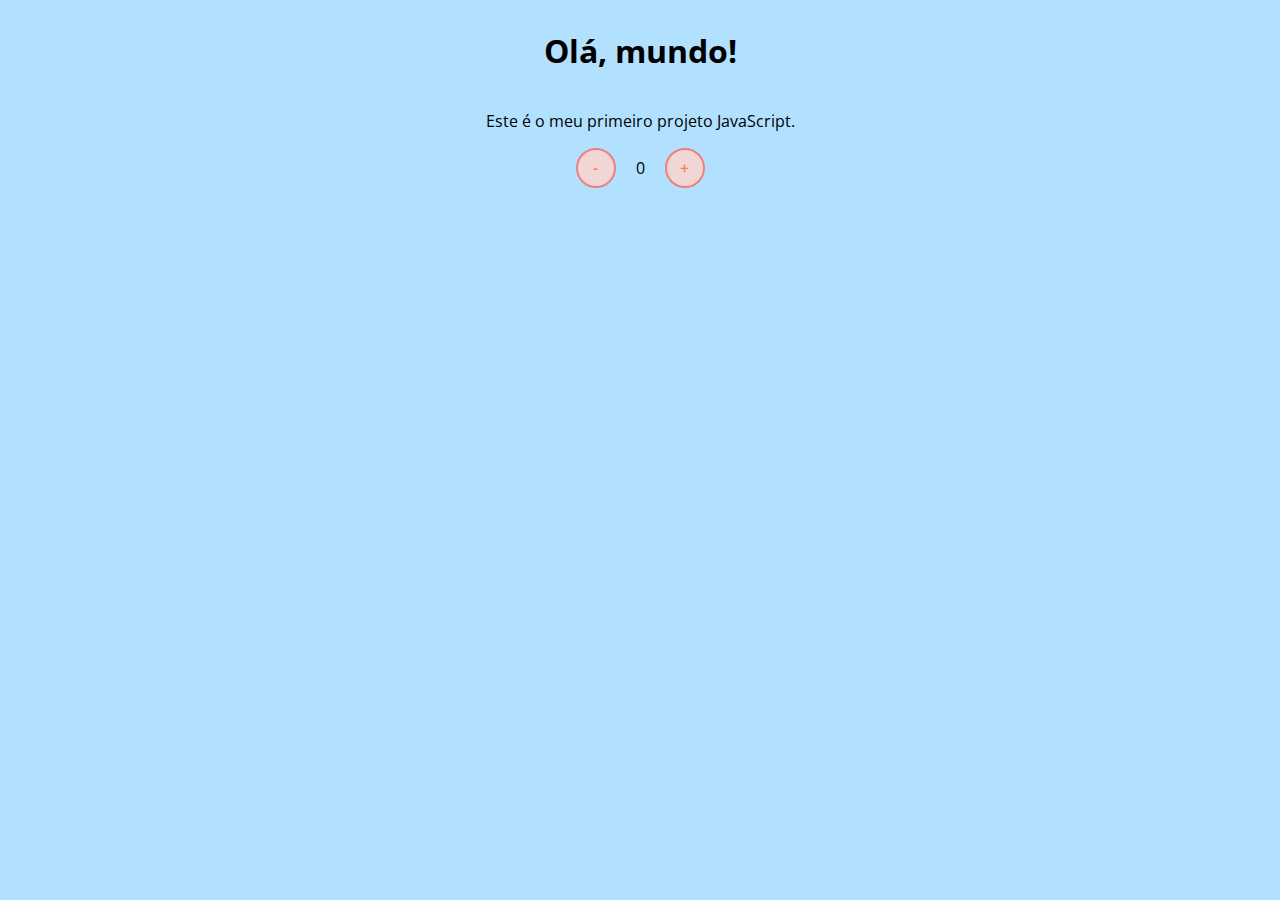
<file: index.html>
<!DOCTYPE html>
<html lang="en">
<head>
    <meta charset="UTF-8">
    <meta http-equiv="X-UA-Compatible" content="IE=edge">
    <meta name="viewport" content="width=device-width, initial-scale=1.0">
    <link rel="stylesheet" href="assets/css/styles.css">
    <script src="assets/js/scripts.js"></script>
    <title>Contador</title>
</head>
<body>
    <h1>Olá, mundo!</h1>
    <p>Este é o meu primeiro projeto JavaScript.</p>
    <div id="counter">
        <button name="subtrair" onclick="decrement()">-</button>
        <span id="currentNumber">0</span>
        <button name="adicionar" onclick="increment()">+</button>
    </div>
    <script src="assets/js/scripts.js"></script>
</body>
</html>
</file>
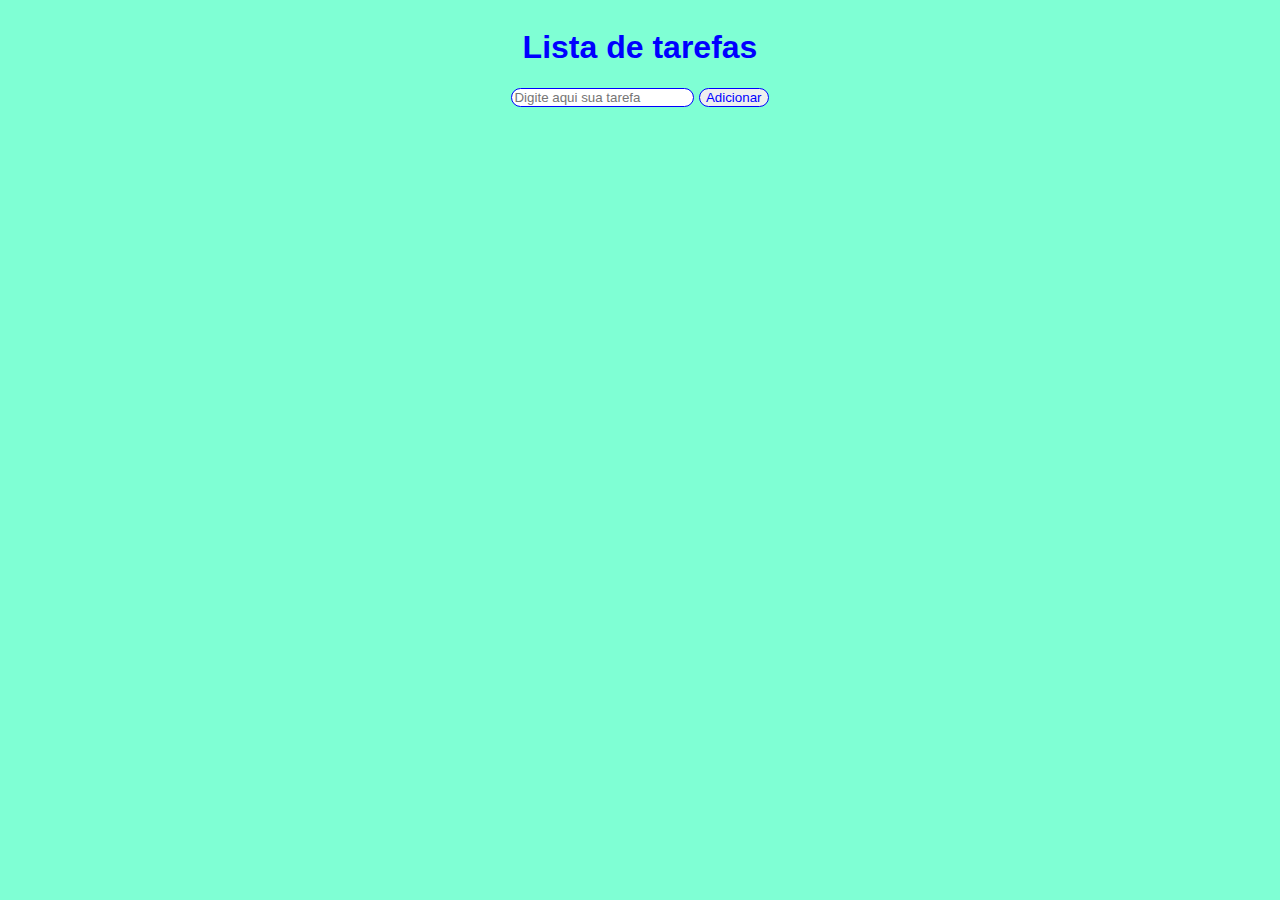
<file: index-todo.html>
<!DOCTYPE html>
<html lang="en">
<head>
    <meta charset="UTF-8">
    <meta http-equiv="X-UA-Compatible" content="IE=edge">
    <meta name="viewport" content="width=device-width, initial-scale=1.0">
    <title>Desafio - To-do list</title>
    <link rel="stylesheet" href="assets/css/styles-todo.css">
</head>
<body>
    <h1 class="titulo">Lista de tarefas</h1>
    <div id="list">
        <form id="task-form">
        <input type="text" id="task-input" name="tarefa" placeholder="Digite aqui sua tarefa" />
        <button type="submit">Adicionar</button>
    </form>
    <div id="tasks"></div>
    </div>
    <script src="assets/js/script-todo.js"></script>
</body>
</html>
</file>
<file: assets/css/styles.css>
@import url('https://fonts.googleapis.com/css2?family=Open+Sans:wght@300;600&display=swap');

* {
    font-family: 'Open Sans', sans-serif;
}

body {
    display: flex;
    align-items: center;
    justify-content: center;
    flex-direction: column;
    background-color: rgb(177, 225, 255);
}

button{
    height: 40px;
    width: 40px;
    border-radius: 50%;
    border: 2px solid lightcoral;
    background-color: rgb(241, 214, 214);
    color: coral;
    font-size: 16px;
    font-weight: 600;
    text-align: center;
}

#counter{
    display: flex;
}

#currentNumber{
    display: flex;
    align-items: center;
    margin: 0 20px;
    font-size: 16px;
}
</file>
<file: assets/css/styles-todo.css>
* {
    font-family: Arial, Helvetica, sans-serif;
}

body{
    display: flex;
    align-items: center;
    flex-direction: column;
    justify-content: center;
    background-color: aquamarine;
    color: blue;
}

:checked + label{
    text-decoration: line-through;
    color:red;
    
}

h1{
    color: blue;
}

input{
    border: 1px solid blue;
    border-radius: 10px;
}



#tasks{
    display: flex;
    margin-bottom: 5px;
    flex-direction: column;
}

button{ 
    color: blue;
    border-radius: 20px;
    border: 1px solid blue;
}
</file>
